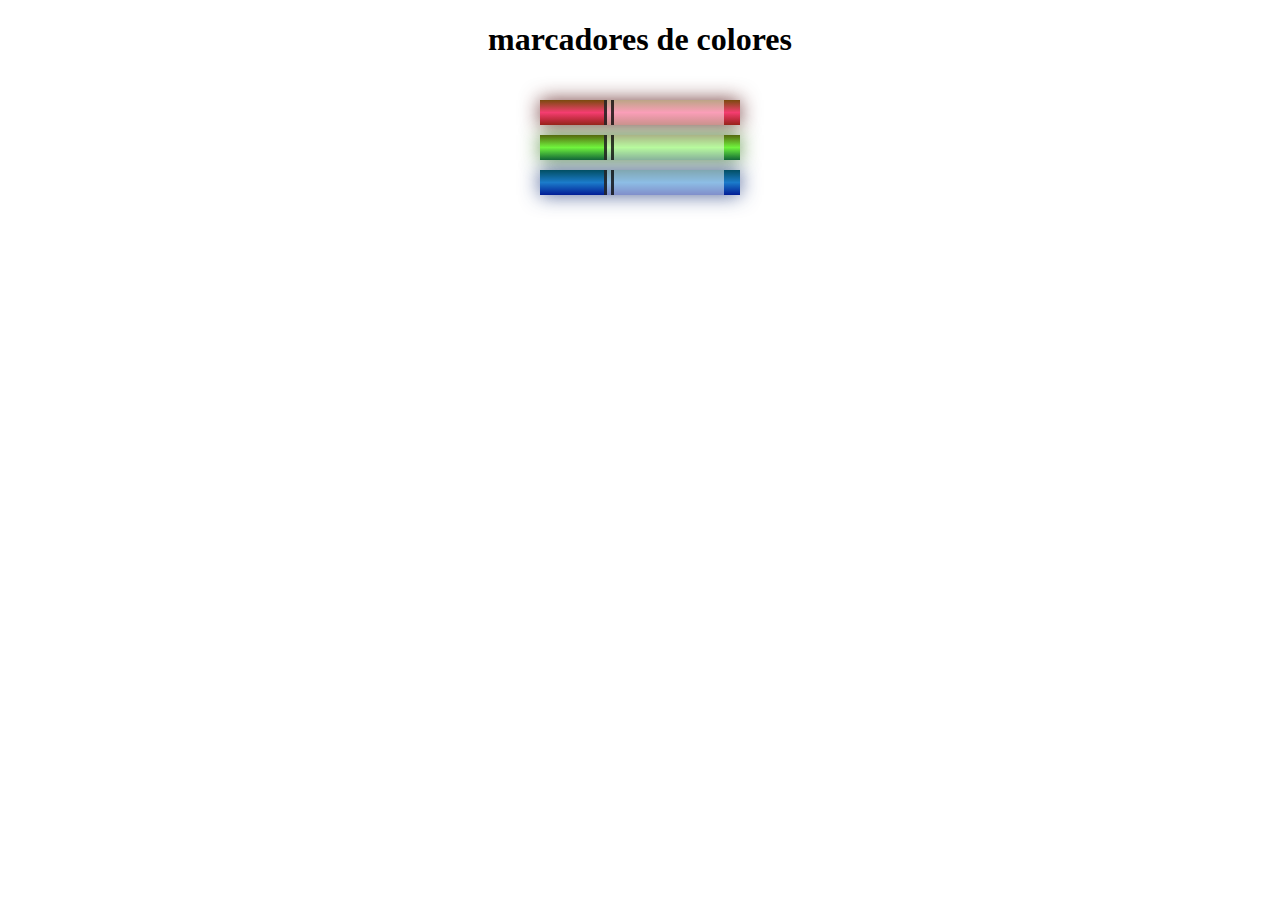
<file: prueba-marcadores/marcadores.html>
<!DOCTYPE html>
<html lang="en">

<head>
    <meta charset="UTF-8">
    <meta name="viewport" content="width=device-width, initial-scale=1.0">
    <title>Document</title>
    <link rel="stylesheet" href="estilo-marcadores.css">
</head>

<body>
    <h1> marcadores de colores</h1>
    <div class="container">
        <div class="marker-one">
            <div class="cap"></div>
            <div class="sleeve"></div>
        </div>
        <div class="marker-two">
            <div class="cap"></div>
            <div class="sleeve"></div>
        </div>
        <div class="marker-three">
            <div class="cap"></div>
            <div class="sleeve"></div>
        </div>
    </div>

</body>

</html>
</file>
<file: prueba-marcadores/estilo-marcadores.css>
h1 {
    text-align: center;
}

.container {
    background-color: rgb(255, 255, 255);
    padding: 10px 0;
}

.marker-one {
    background: linear-gradient( rgb(122, 74, 14) , rgb(245, 62, 113), rgb(162, 27, 27));
    height: 25px;
    width: 200px;
    margin: 10px auto;
    box-shadow: 0 0 20px 0 rgba(83, 14, 14, 0.8)
}

.marker-two {
    background: linear-gradient( #55680D, #71F53E, #116C31);
    height: 25px;
    width: 200px;
    margin: 10px auto;
    box-shadow: 0 0 20px 0 #3B7E20CC;
}
.marker-three {
    background: linear-gradient( rgb(2, 79, 99), rgb(27, 123, 202), rgb(2, 29, 150));
    height: 25px;
    width: 200px;
    margin: 10px auto;
    box-shadow: 0 0 20px 0 hsl(223, 59%, 31%, 0.8);
}
.cap {
    width: 60px;
    height: 25px;
  }
.sleeve {
    width: 110px;
    height: 25px;
    background-color: rgba(255, 255, 255, 0.5);
    border-left: 10px double rgba(0, 0, 0, 0.75)
  }
  .cap, .sleeve {
    display: inline-block;
  }
</file>
